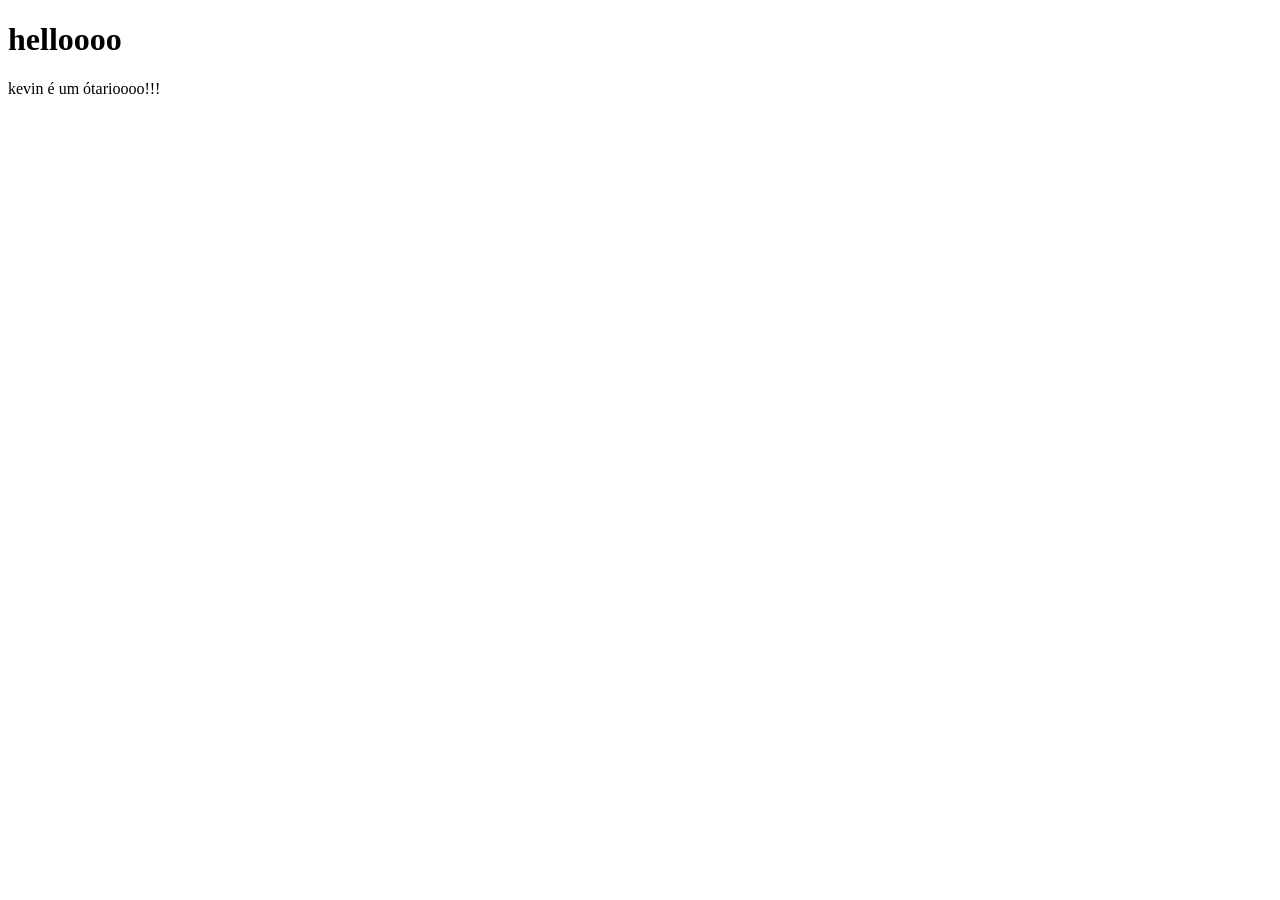
<file: index.html>
<!DOCTYPE html>
<html lang="pt-br">
<head>
    <meta charset="UTF-8">
    <meta name="viewport" content="width=device-width, initial-scale=1.0">
    <title>Borges</title>
    <link rel="stylesheet" href="style.css">
    <script src="exercicio02.js"></script>
</head>
<body>
    <h1>helloooo</h1>
    <p>kevin é um ótarioooo!!!</p>
</body>
</html>
</file>
<file: style.css>
.texto{
    color: chartreuse;
}


 #formulario{
      background-color: rgb(178, 0, 95);

 }
</file>
